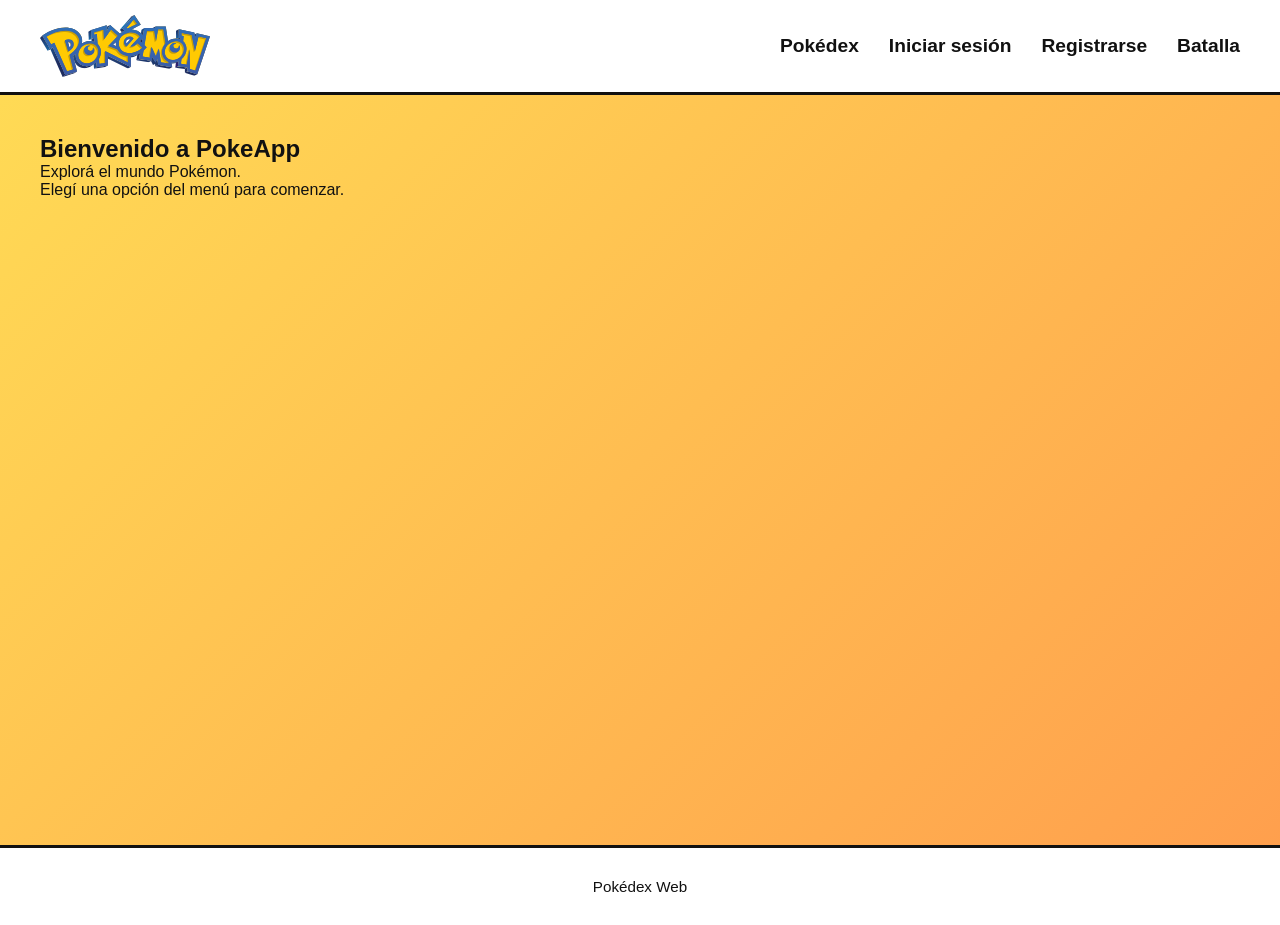
<file: index.html>
<!doctype html>
<html lang="es">

<head>
  <meta charset="UTF-8" />
  <meta name="viewport" content="width=device-width, initial-scale=1.0" />
  <title>PokeApp</title>
  <link rel="stylesheet" href="./css/style.css" />
  <link rel="icon" href="./assets/img/logo-pokemon.svg" type="image/svg+xml">
</head>

<body>
  <header class="header">
    <div class="header-logo">
      <img src="./assets/img/logo-pokemon.svg" alt="Pokémon" />
    </div>
    <nav class="header-nav">
      <a href="#" id="link-pokedex">Pokédex</a>
      <a href="#" id="link-login">Iniciar sesión</a>
      <a href="#" id="link-registro">Registrarse</a>
      <a href="#" id="link-juego">Batalla</a>
    </nav>
  </header>
  <main class="main">
    <div id="app"></div>
  </main>
  <footer class="footer">
    <p>Pokédex Web</p>
  </footer>
  <script type="module" src="./js/app.js"></script>
</body>

</html>
</file>
<file: css/style.css>
* {
  margin: 0;
  padding: 0;
  box-sizing: border-box;
}

:root {
  --amarillo: #ffdd55;
  --naranja: #ff9d4d;
  --azul: #2196f3;
  --blanco: #ffffff;
  --negro: #111111;
}

body {
  min-height: 100vh;
  font-family: "Trebuchet MS", Arial, sans-serif;
  color: var(--negro);
  background: linear-gradient(135deg, var(--amarillo), var(--naranja));
}

.header {
  min-height: 90px;
  display: flex;
  align-items: center;
  justify-content: space-between;
  gap: 30px;
  padding: 15px 40px;
  background-color: var(--blanco);
  border-bottom: 3px solid var(--negro);
}

.header-logo img {
  width: 170px;
  height: auto;
  display: block;
}

.header-nav {
  display: flex;
  align-items: center;
  gap: 30px;
}

.header-nav a {
  color: var(--negro);
  text-decoration: none;
  font-size: 1.2rem;
  font-weight: bold;
}

.header-nav a:hover {
  color: var(--azul);
}

.main {
  min-height: calc(100vh - 150px);
  padding: 40px;
}

#app {
  width: 100%;
  max-width: 1200px;
  margin: 0 auto;
}

.footer {
  padding: 25px 40px;
  text-align: center;
  background-color: var(--blanco);
  border-top: 3px solid var(--negro);
}

.footer p {
  margin: 5px 0;
  font-size: 0.95rem;
}

.pokedex-gallery {
  display: grid;
  grid-template-columns: repeat(4, 1fr);
  gap: 40px;
  width: 100%;
}

.pokemon-card {
  background-color: var(--blanco);
  border: 3px solid var(--negro);
  overflow: hidden;
  transition:
    transform 0.2s ease,
    box-shadow 0.2s ease;
}

.pokemon-card:hover {
  transform: translateY(-6px);
  box-shadow: 8px 8px 0 var(--negro);
}

.pokemon-image {
  width: 100%;
  aspect-ratio: 1 / 1;
  display: flex;
  align-items: center;
  justify-content: center;
  padding: 20px;
  background-color: var(--amarillo);
  border-bottom: 3px solid var(--negro);
}

.pokemon-image img {
  width: 100%;
  height: 100%;
  object-fit: contain;
}

.pokemon-info {
  padding: 18px;
  text-align: center;
}

.pokemon-id {
  display: block;
  margin-bottom: 5px;
  font-size: 0.9rem;
  font-weight: bold;
}

.pokemon-info h2 {
  margin-bottom: 12px;
  font-size: 1.5rem;
  font-weight: 900;
}

.pokemon-types {
  display: flex;
  justify-content: center;
  flex-wrap: wrap;
  gap: 6px;
  margin-bottom: 12px;
}

.type {
  display: inline-block;
  padding: 5px 12px;
  border-radius: 20px;
  font-size: 0.85rem;
  font-weight: bold;
  border: 2px solid var(--negro);
}

.type-Planta {
  background-color: #8bc34a;
}

.type-Veneno {
  background-color: #ab79c2;
}

.type-Fuego {
  background-color: #ff7043;
}

.type-Agua {
  background-color: #64b5f6;
}

.type-Eléctrico {
  background-color: #ffd54f;
}

.type-Tierra {
  background-color: #c9a66b;
}

.type-Normal {
  background-color: #d6d6d6;
}

.type-Psíquico {
  background-color: #ef6cae;
}

.pokemon-rareza {
  margin-bottom: 15px;
  font-size: 0.95rem;
}

.btn-detalle {
  width: 100%;
  padding: 10px 15px;
  border: 2px solid var(--negro);
  border-radius: 8px;
  background-color: var(--amarillo);
  color: var(--negro);
  font-family: inherit;
  font-size: 1rem;
  font-weight: bold;
  cursor: pointer;
}

.btn-detalle:hover {
  background-color: var(--naranja);
}

@media (max-width: 1000px) {
  .pokedex-gallery {
    grid-template-columns: repeat(3, 1fr);
  }
}

@media (max-width: 900px) {
  .header {
    flex-wrap: wrap;
    justify-content: center;
  }

  .header-nav {
    width: 100%;
    justify-content: center;
    flex-wrap: wrap;
  }

  .pokedex-gallery {
    grid-template-columns: repeat(2, 1fr);
  }
}

@media (max-width: 600px) {
  .main {
    padding: 20px;
  }

  .header {
    padding: 15px 20px;
  }

  .header-logo img {
    width: 140px;
  }

  .header-nav {
    gap: 15px;
  }

  .header-nav a {
    font-size: 1rem;
  }

  .pokedex-gallery {
    grid-template-columns: 1fr;
  }
}

#form-carga,
#form-login,
#form-registro {
  display: grid;
  gap: 12px;
  max-width: 500px;
  margin: 20px auto;
}

#form-carga label {
  display: grid;
  gap: 5px;
  font-weight: bold;
}

#form-carga input,
#form-carga select,
#form-carga textarea,
#form-login input,
#form-registro input {
  padding: 10px;
  font: inherit;
}

.batalla-section {
  text-align: center;
}

#opciones-batalla {
  display: grid;
  gap: 12px;
  max-width: 400px;
  margin: 20px auto;
}
</file>
